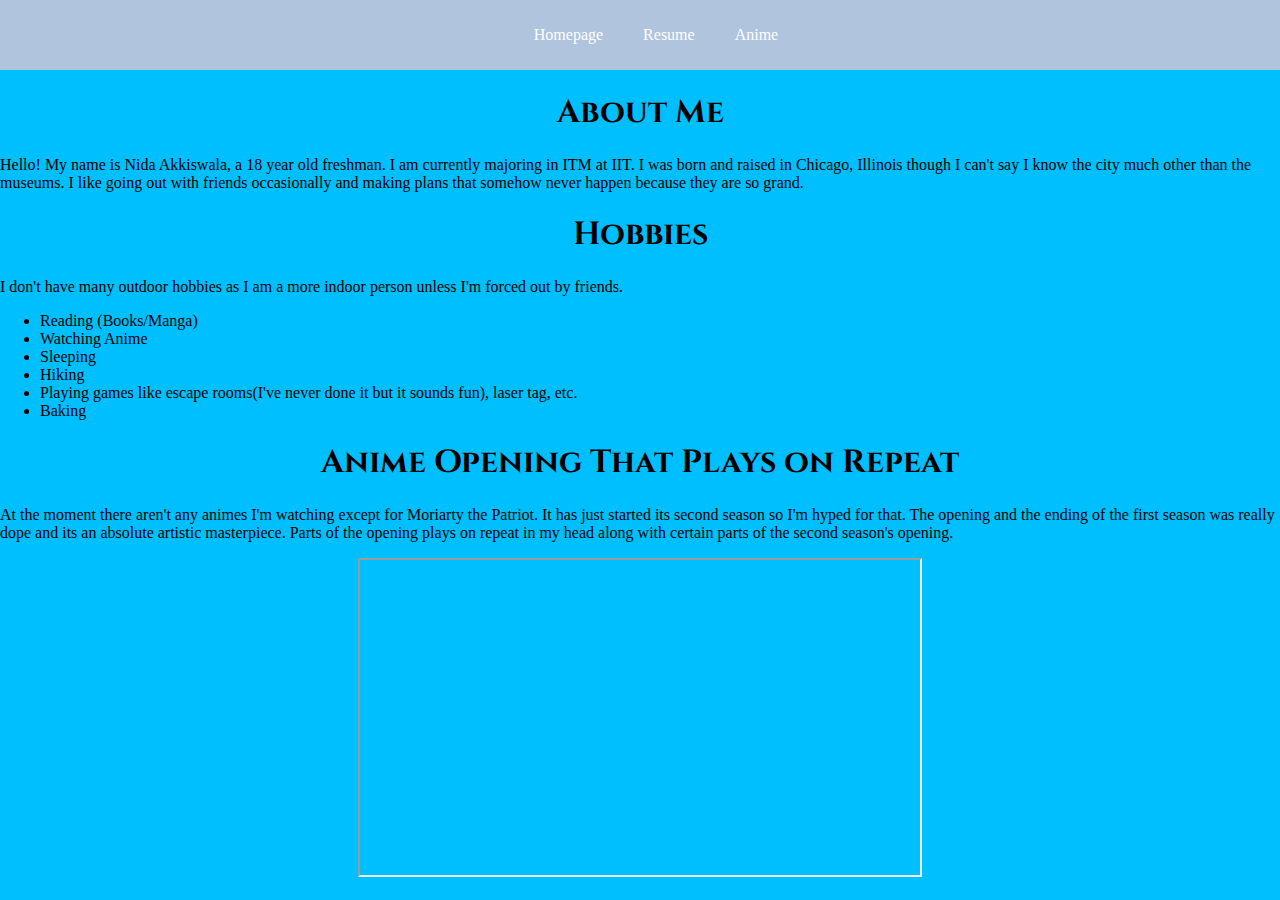
<file: index.html>
<!DOCTYPE html>
<html lang="en">
  <head>
    <meta charset="UTF-8">
      <link rel="stylesheet" href="css/style.css">
	  <link rel="Stylesheet" href="css/reset.css">
	  <link rel="preconnect" href="https://fonts.gstatic.com">
      <link href="https://fonts.googleapis.com/css2?family=Cinzel:wght@500&display=swap" rel="stylesheet">
	  <link rel="preconnect" href="https://fonts.gstatic.com">
      <link href="https://fonts.googleapis.com/css2?family=Cinzel:wght@500&family=Reggae+One&display=swap" rel="stylesheet">
    <title>Nida Akkiswala</title>
  </head>
  
  <body>
    <header>
	  <nav id="main-navbar">
	    <div id="navbar-container">
		  <ul>
		    <li id="onpage"><a href="index.html">Homepage</a></li>
			<li><a href="resume.html">Resume</a></li>
			<li><a href="anime.html">Anime</a></li>
		  </ul>
		</div>
	  </nav>
	</header>
	
	<section>
	  <div>
	    <h1 class="heading">About Me</h1>
	  </div>
	  <p>Hello! My name is Nida Akkiswala, a 18 year old freshman. I am currently majoring in ITM at IIT. I was born and raised in Chicago, Illinois though I can't say I know the city much other than the museums. I like going out with friends occasionally and making plans that somehow never happen because they are so grand. </p>
	</section>
	
	<section>
	  <div>
	    <h1 class="heading">Hobbies</h1>
	  </div>
	  <p>I don't have many outdoor hobbies as I am a more indoor person unless I'm forced out by friends. 
	  <ul>
	    <li>Reading (Books/Manga)</li>
		<li>Watching Anime</li>
		<li>Sleeping</li>
		<li>Hiking</li>
		<li>Playing games like escape rooms(I've never done it but it sounds fun), laser tag, etc.</li>
		<li>Baking</li>
	  </ul>
	</section>
	
	<section>
	  <div class="heading">
	    <h1>Anime Opening That Plays on Repeat</h1>
	  </div>
	    <p>At the moment there aren't any animes I'm watching except for Moriarty the Patriot. It has just started its second season so I'm hyped for that. The opening and the ending of the first season was really dope and its an absolute artistic masterpiece. Parts of the opening plays on repeat in my head along with certain parts of the second season's opening.</p>
      <div class="heading">
		<iframe width="560" height="315" src="https://www.youtube.com/embed/4REhyrzmEkk" title="YouTube video player" allow="accelerometer; autoplay; clipboard-write; encrypted-media; gyroscope; picture-in-picture" allowfullscreen></iframe> 
      </div>
	</section> 
  </body>
</html>
</file>
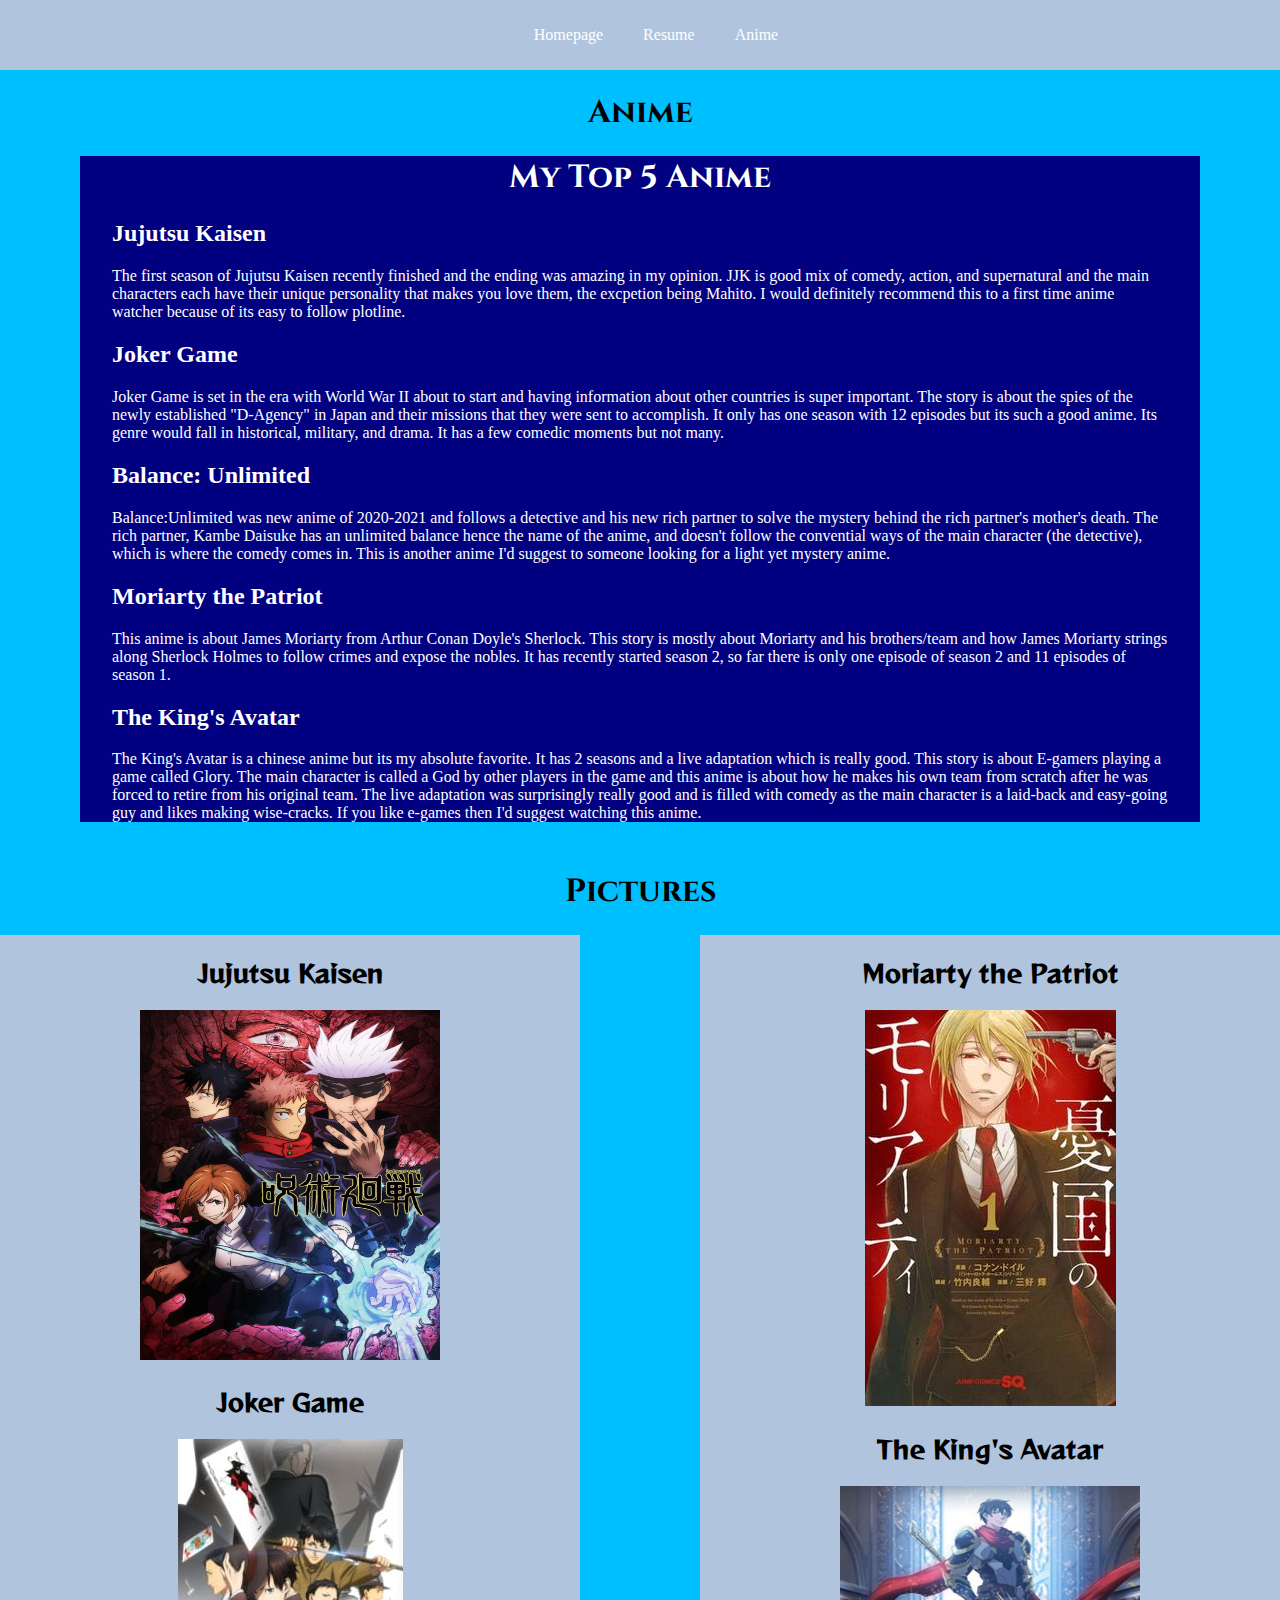
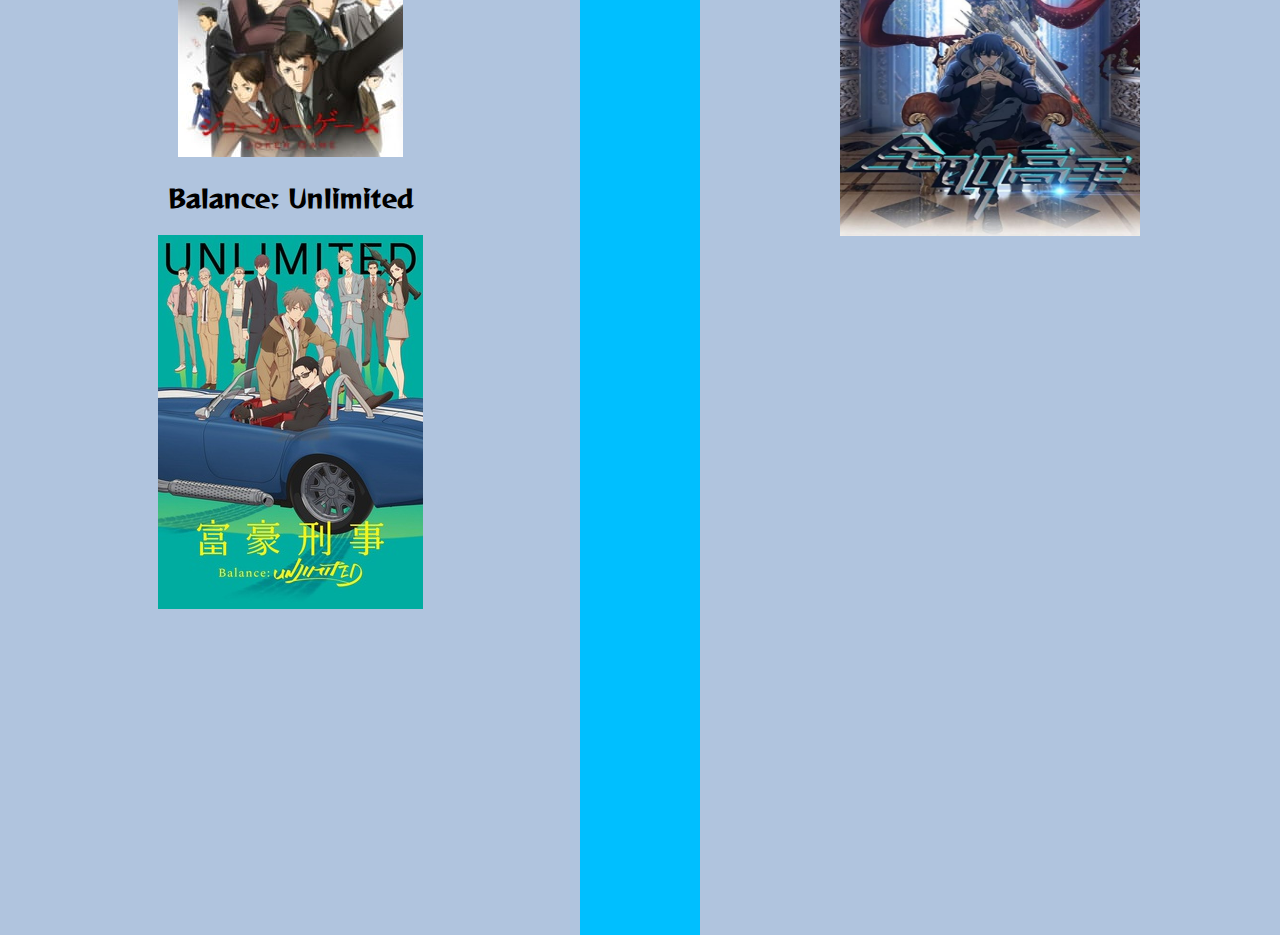
<file: anime.html>
<!DOCTYPE html>
<html lang="en">
  <head>
    <meta charset="UTF-8">
      <link rel="stylesheet" href="css/style.css">
	  <link rel="Stylesheet" href="css/reset.css">
	  <link rel="preconnect" href="https://fonts.gstatic.com">
      <link rel="preconnect" href="https://fonts.gstatic.com">
      <link href="https://fonts.googleapis.com/css2?family=Cinzel:wght@500&family=Reggae+One&display=swap" rel="stylesheet">
	  <link href="https://fonts.googleapis.com/css2?family=Cinzel:wght@500&display=swap" rel="stylesheet">
    <title>Nida Akkiswala</title>
  </head>
  <body>
    <header>
	  <nav id="main-navbar">
	    <div id="navbar-container">
		  <ul>
		    <li id="onpage"><a href="index.html">Homepage</a></li>
			<li><a href="resume.html">Resume</a></li>
			<li><a href="anime.html">Anime</a></li>
		  </ul>
		</div>
	  </nav>
	</header>
	
	<h1 class="heading">Anime</h1>
	<div id="anime">
	  <h1 class="heading">My Top 5 Anime</h1>
	  <section>
	    <h2>Jujutsu Kaisen</h2>
		  <p>The first season of Jujutsu Kaisen recently finished and the ending was amazing in my opinion. JJK is good mix of comedy, action, and supernatural and the main characters each have their unique personality that makes you love them, the excpetion being Mahito. I would definitely recommend this to a first time anime watcher because of its easy to follow plotline.</p>
		<h2>Joker Game</h2>
		  <p>Joker Game is set in the era with World War II about to start and having information about other countries is super important. The story is about the spies of the newly established "D-Agency" in Japan and their missions that they were sent to accomplish. It only has one season  with 12 episodes but its such a good anime. Its genre would fall in historical, military, and drama. It has a few comedic moments but not many.</p>
		<h2>Balance: Unlimited</h2>
		  <p>Balance:Unlimited was new anime of 2020-2021 and follows a detective and his new rich partner to solve the mystery behind the rich partner's mother's death. The rich partner, Kambe Daisuke has an unlimited balance hence the name of the anime, and doesn't follow the convential ways of the main character (the detective), which is where the comedy comes in. This is another anime I'd suggest to someone looking for a light yet mystery anime.</p>
		<h2>Moriarty the Patriot</h2>
		  <p>This anime is about James Moriarty from Arthur Conan Doyle's Sherlock. This story is mostly about Moriarty and his brothers/team and how James Moriarty strings along Sherlock Holmes to follow crimes and expose the nobles. It has recently started season 2, so far there is only one episode of season 2 and 11 episodes of season 1.
		<h2>The King's Avatar</h2>
		  <p id="anime1">The King's Avatar is a chinese anime but its my absolute favorite. It has 2 seasons and a live adaptation which is really good. This story is about E-gamers playing a game called Glory. The main character is called a God by other players in the game and this anime is about how he makes his own team from scratch after he was forced to retire from his original team. The live adaptation was surprisingly really good and is filled with comedy as the main character is a laid-back and easy-going guy and likes making wise-cracks. If you like e-games then I'd suggest watching this anime.</p>
	   </section>
	</div>
	
	<h1 class="heading">Pictures</h1>
	<section>
	  <div id="anime-lside">
	    <h2 class="title">Jujutsu Kaisen</h2>
	    <img src="images/jjk.png" height="350" width="300" alt="Jujutsu Kaisen">
	    <h2 class="title">Joker Game</h2>
	    <img src="images/jokergame.jpg" alt="Joker Game">
	    <h2 class="title">Balance: Unlimited</h2>
	    <img src="images/balance.jpg" alt="Balance: Unlimited">
	  </div>
	</section>
	
	<section>
	  <div id="anime-rside">
	    <div class="title">
	      <h2>Moriarty the Patriot</h2>
	      <img src="images/moriarty.jpg" alt="Moriarty the Patriot">
	      <h2>The King's Avatar</h2>
	      <img src="images/avatar.jpg" height="350" width="300" alt="The King's Avatar anime cover">
	    </div>
	  </div>
	</section>
  </body>
</html>
</file>
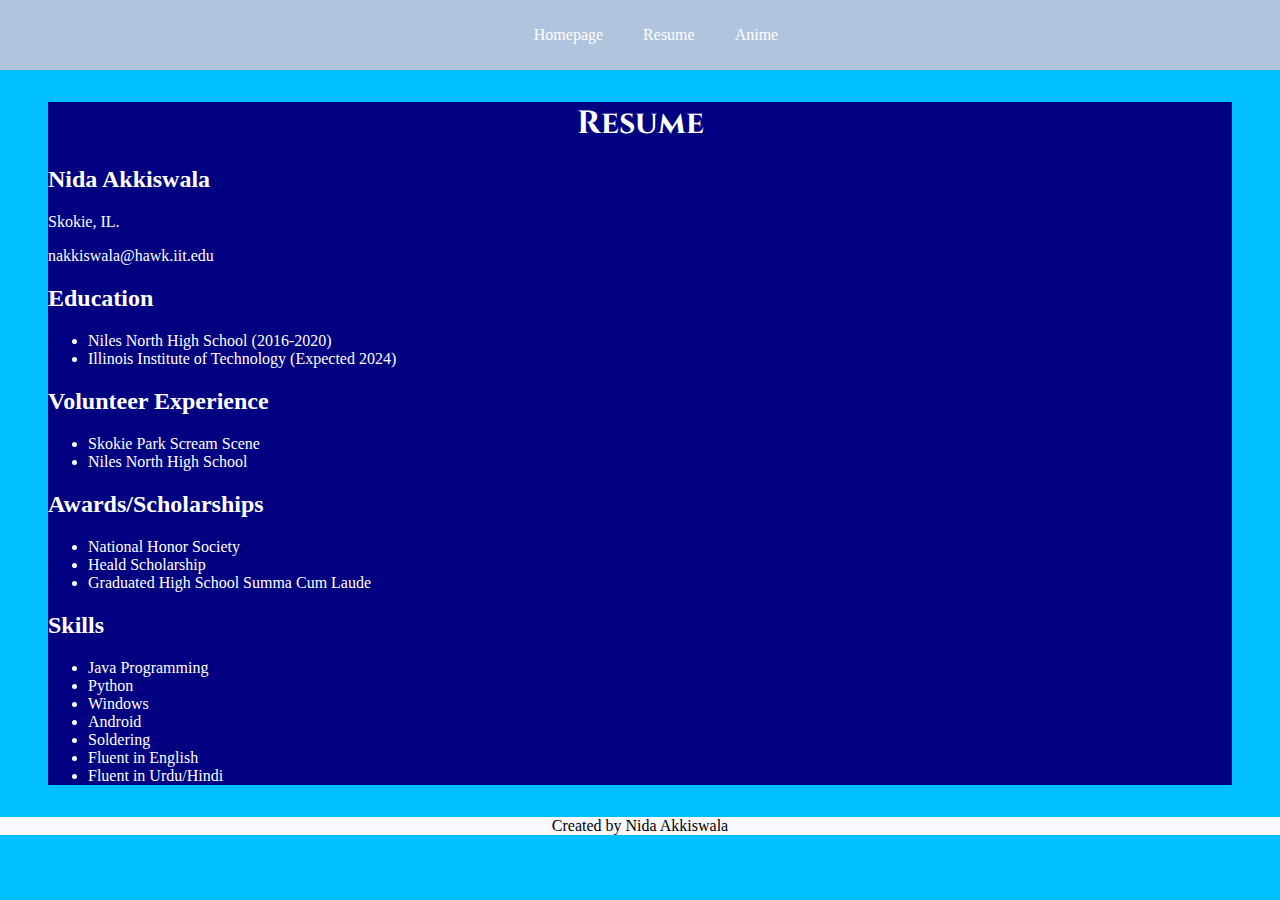
<file: resume.html>
<!DOCTYPE html>
<html lang="en">
  <head>
    <meta charset="UTF-8">
      <link rel="stylesheet" href="css/style.css">
	  <link rel="Stylesheet" href="css/reset.css">
	  <link rel="preconnect" href="https://fonts.gstatic.com">
      <link rel="preconnect" href="https://fonts.gstatic.com">
      <link href="https://fonts.googleapis.com/css2?family=Cinzel:wght@500&family=Reggae+One&display=swap" rel="stylesheet">
	  <link href="https://fonts.googleapis.com/css2?family=Cinzel:wght@500&display=swap" rel="stylesheet">
    <title>Resume</title>
  </head>
  <body>
    <header>
	  <nav id="main-navbar">
	    <div id="navbar-container">
		  <ul>
		    <li id="onpage"><a href="index.html">Homepage</a></li>
			<li><a href="resume.html">Resume</a></li>
			<li><a href="anime.html">Anime</a></li>
		  </ul>
		</div>
	  </nav>
	</header>
    
	<div id="resume">
	
	<section>
	  <h1 class="heading">Resume</h1>
	    <h2>Nida Akkiswala</h2>
	    <p>Skokie, IL.</p>
	    <p>nakkiswala@hawk.iit.edu</p>
	</section>
	
	<section>  
	  <h2>Education</h2>
	  <ul>
	    <li>Niles North High School (2016-2020)</li>
	    <li>Illinois Institute of Technology (Expected 2024)</li>
	  </ul>
	</section>
	
	<section>  
	  <h2>Volunteer Experience</h2>
	  <ul>
	    <li>Skokie Park Scream Scene</li>
	    <li>Niles North High School</li>
	  </ul>
	</section>
	
	<section>  
	  <h2>Awards/Scholarships</h2>
	  <ul>
	    <li>National Honor Society</li>
		<li>Heald Scholarship</li>
		<li>Graduated High School Summa Cum Laude</li>
	  </ul>
	</section>
	
	<section>  
	  <h2>Skills</h2>
	  <ul>
	    <li>Java Programming</li>
		<li>Python</li>
		<li>Windows</li>
		<li>Android</li>
		<li>Soldering</li>
		<li>Fluent in English</li>
		<li>Fluent in Urdu/Hindi</li>
	  </ul>
	</section>
	</div>

	<div id="footer">
	  <footer>Created by Nida Akkiswala</footer>
	</div>
	
  </body>
</html>
</file>
<file: css/style.css>
body {
	background-color: #00BFFF;
	font-family:"Times New Roman", Times, serif;
}

#main-navbar {
	background-color: #B0C4DE;
	overflow: hidden;
}

#navbar-container {
	width: 100%;
	position: relative;
	float: left;
}

#main-navbar ul {
	list-style-type:none;
	margin: .5em;
	padding: .5em;
	position: relative;
	left: 50%;
	float: left;
}

#main-navbar li {
	float: left;
	position: relative;
	right: 50%;
	display: block;
	color: blue;
}

#main-navbar a {
	display: block;
	padding: .625em 1.25em;
	color: #fff;
	text-decoration: none;
}

#main-navbar a:hover {
	background-color: #000;
}

#onpage {
	background-color: #B0C4DE;
	
}

#footer {
	text-align: center;
	background-color:#F8F8FF;
	margin-top: 2em;
}

#resume {
	background-color: #000080;
	margin-top: 2em;
	margin-bottom: 2em;
	margin-left: 3em;
	margin-right: 3em;
	color: white;
}

#anime {
	background-color: #000080;
	margin-left: 5em;
	margin-right: 5em;
	color: white;
	padding-left: 2em;
	padding-right: 2em;
	position: relative;
	
}

#anime1 {
	background-color: #000080;
	margin-bottom: 3em;
}

#anime-lside {
	background-color: #B0C4DE;
	float: left;
	padding-left: 50px;
	padding-right: 50px;
	width: 30em;
	height: 100em;
	text-align: center;
	
}

#anime-rside {
	background-color: #B0C4DE;
	float: right;
	height: 100em;
	width: 30em;
	text-align: center;
	padding-right: 50px;
	padding-left: 50px;
}

.heading {
	text-align: center;
	font-family: 'Cinzel', serif;
}

.title {
	font-family: 'Reggae One', cursive;
}
</file>
